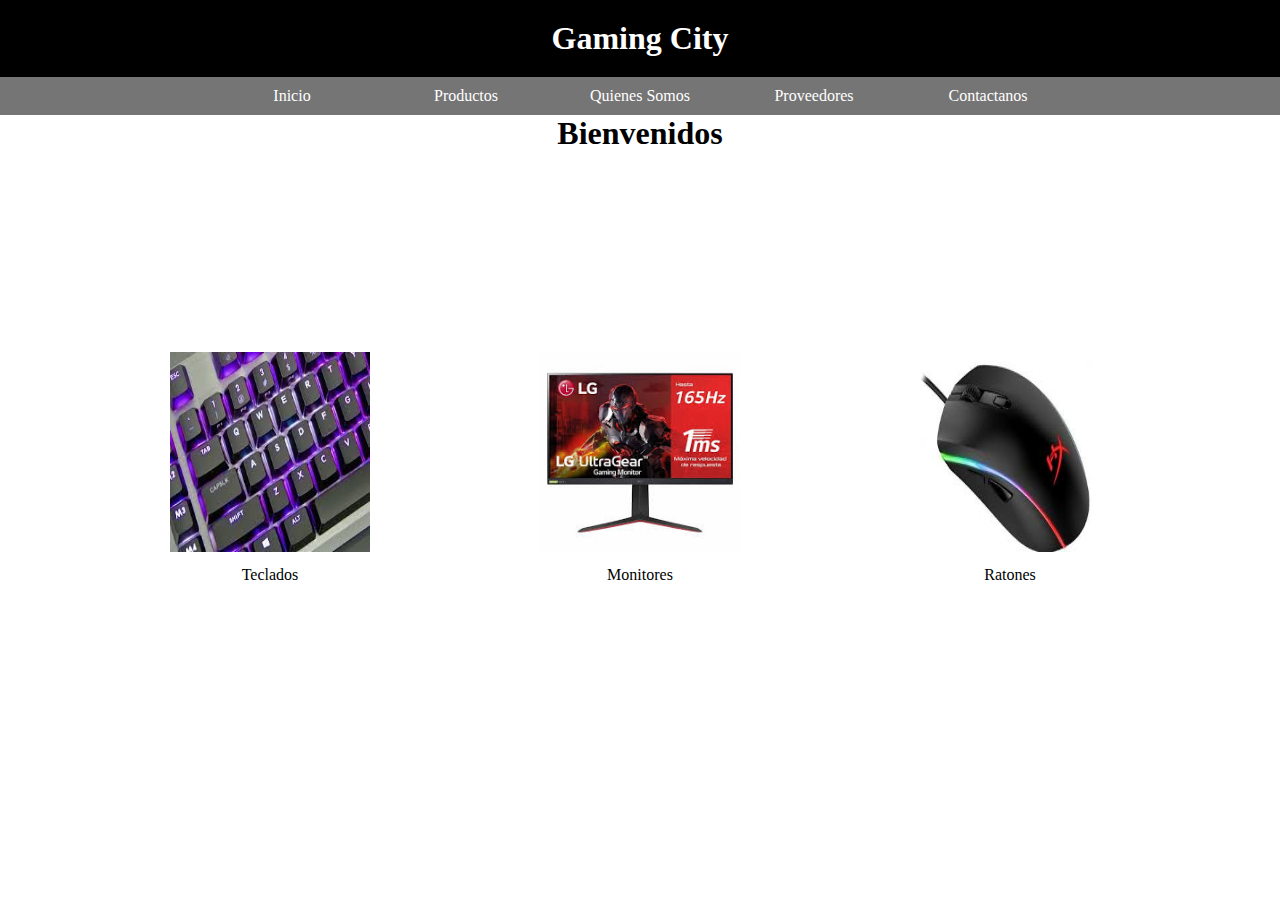
<file: index.html>
<!DOCTYPE html>
<html lang="en">
<head>
    <meta charset="UTF-8">
    <meta http-equiv="X-UA-Compatible" content="IE=edge">
    <meta name="viewport" content="width=device-width, initial-scale=1.0">
    <link rel="stylesheet" href="./style.css">
    <title>Document</title>
</head>
<body>
    <header>
    <h1>Gaming City</h1>
        <nav>
            <ul>
                <li><a href="./index.html" class="nav-link">Inicio</a></li>
                <li><a href="./page/productos.html" class="nav-link">Productos</a></li>
                <li><a href="./page/quienes-somos.html" class="nav-link">Quienes Somos</a></li>
                <li><a href="./page/proveedores.html" class="nav-link">Proveedores</a></li>
                <li><a href="./page/contactanos.html" class="nav-link">Contactanos</a></li>
        </nav>
    </header>
        <div class="contenido">
            <div class="secciones">
                <h2>Bienvenidos</h2>
            </div>
            <div class="imagenes">
                <div class="imagen">
                    <a href="./page/compras.html"><img src="./img/descarga.jpg" alt="" /></a>
                    <p>Teclados</p>
                </div>
                <div class="imagen">
                    <a href="./page/compras.html"><img src="./img/moni.jpg" alt="" /></a>
                    <p>Monitores</p>
                </div>
                <div class="imagen">
                    <a href="./page/compras.html"><img src="./img/images.jpg" alt="" /></a>
                    <p>Ratones</p>
                </div>
            </div>
        </div>
</body>
</html>
</file>
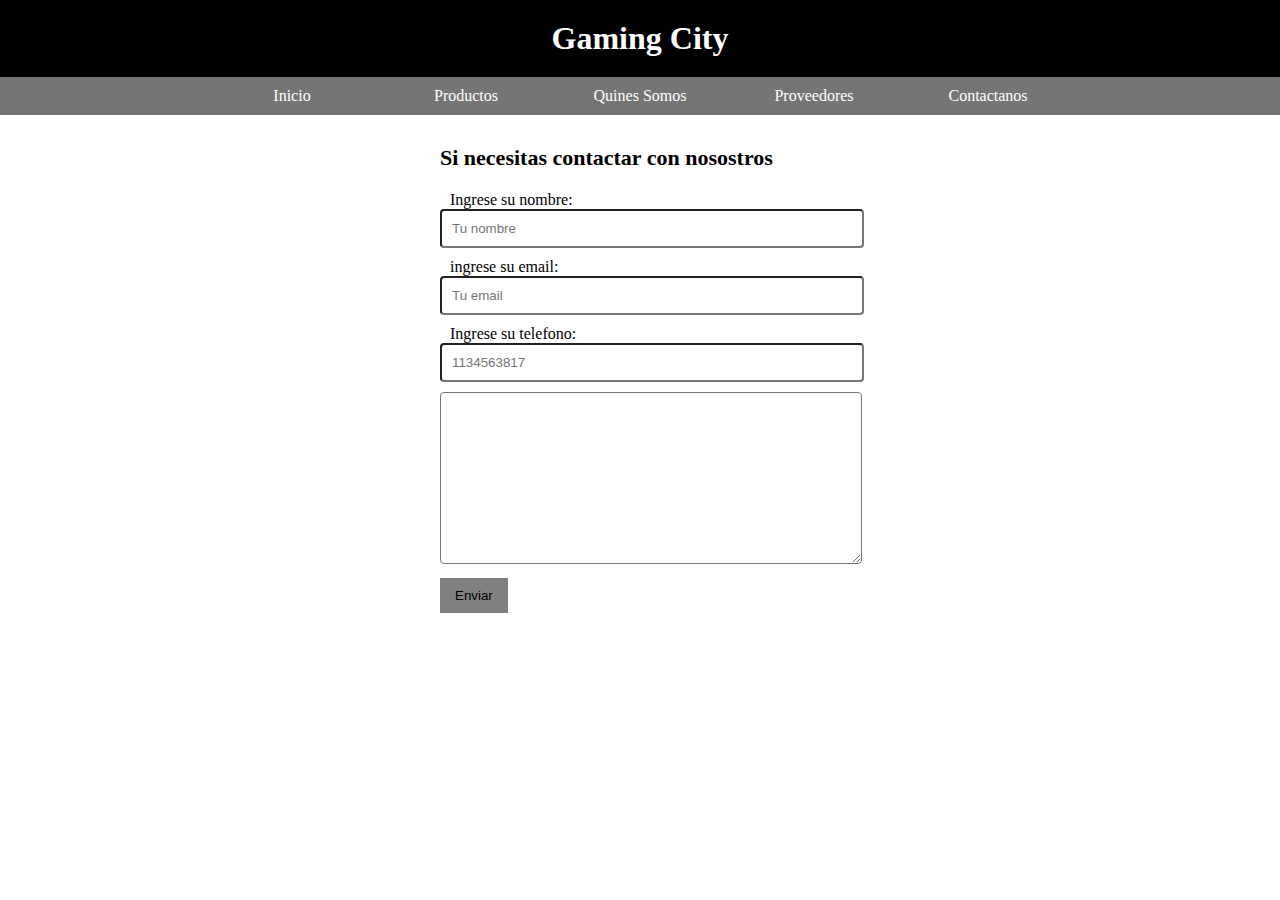
<file: page/contactanos.html>
<!DOCTYPE html>
<html lang="en">
<head>
    <meta charset="UTF-8">
    <meta http-equiv="X-UA-Compatible" content="IE=edge">
    <meta name="viewport" content="width=device-width, initial-scale=1.0">
    <title>Document</title>
    <link rel="stylesheet" href="../style.css">
</head>
<body>
    <header>
        <h1>Gaming City</h1>
            <nav>
                <ul>
                    <li><a href="/index.html" class="nav-link">Inicio</a></li>
                    <li><a href="./productos.html" class="nav-link">Productos</a></li>
                    <li><a href="./quienes-somos.html" class="nav-link">Quines Somos</a></li>
                    <li><a href="./proveedores.html" class="nav-link">Proveedores</a></li>
                    <li><a href="./contactanos.html" class="nav-link">Contactanos</a></li>
            </nav>

            <form class="consultas">
                <h3>Si necesitas contactar con nosostros</h3>
                <label class="data" for="nombre">Ingrese su nombre:</label>
                <input class="data" type="text" placeholder="Tu nombre" id="nombre">
                <label class="data" for="email">ingrese su email:</label>
                <input class="data" type="email" placeholder="Tu email" id="email"><br>
                <label class="data" for="numero">Ingrese su telefono:</label>
                <input class="data" type="number" placeholder="1134563817" id="numero">
                <textarea class="data" placeholder="" cols="30" rows="10"></textarea>
            <button class="button">Enviar</button>
            </form>
        </header>
</body>
</html>
</file>
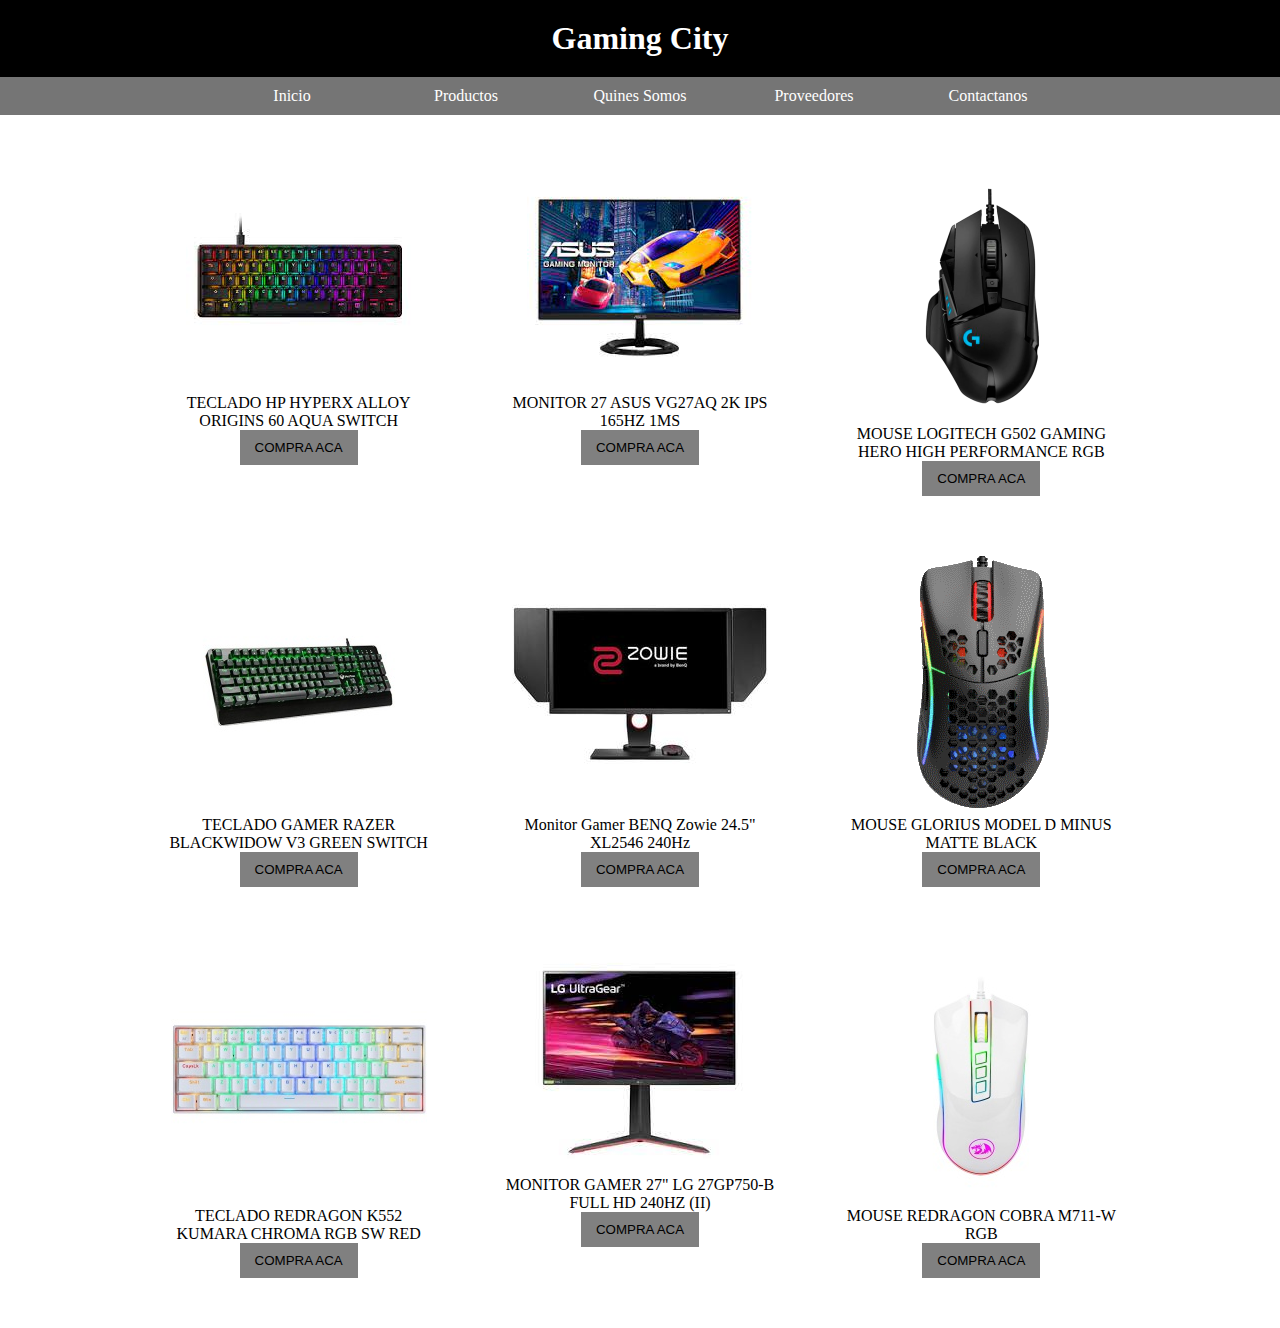
<file: page/productos.html>
<!DOCTYPE html>
<html lang="en">

<head>
    <meta charset="UTF-8">
    <meta http-equiv="X-UA-Compatible" content="IE=edge">
    <meta name="viewport" content="width=device-width, initial-scale=1.0">
    <title>Document</title>
    <link rel="stylesheet" href="../style.css">
</head>

<body>
    <header>
        <h1>Gaming City</h1>
        <nav>
            <ul>
                <li><a href="/index.html" class="nav-link">Inicio</a></li>
                <li><a href="./productos.html" class="nav-link">Productos</a></li>
                <li><a href="./quienes-somos.html" class="nav-link">Quines Somos</a></li>
                <li><a href="./proveedores.html" class="nav-link">Proveedores</a></li>
                <li><a href="./contactanos.html" class="nav-link">Contactanos</a></li>
        </nav>
    </header>

    <div class="grid-layout">
        <div class="producto">
            <img src="../img/descarga (2).jpg" alt="">
            <p>TECLADO HP HYPERX ALLOY ORIGINS 60 AQUA SWITCH</p>
            <button onclick="location.href='https://compragamer.com/producto/Teclado_Mecanico_HP_HyperX_Alloy_Origins_60_Switch_RED_LA_12665'">COMPRA ACA</button>
        </div>
        <div class="producto">
            <img src="../img/monitor asus.jpg" alt="">
            <p>MONITOR 27 ASUS VG27AQ 2K IPS 165HZ 1MS</p>
            <button onclick="location.href='https://www.facebook.com'">COMPRA ACA</button>
        </div>
        <div class="producto">
            <img src="../img/logi.png" alt="">
            <p>MOUSE LOGITECH G502 GAMING HERO HIGH PERFORMANCE RGB</p>
            <button onclick="location.href='https://compragamer.com/producto/Mouse_Logitech_G502_Gaming_Hero_High_Performance_RGB_12787'">COMPRA ACA</button>
        </div>
        <div class="producto">
            <img src="../img/productos31_24495.jpg" alt="">
            <p>TECLADO GAMER RAZER BLACKWIDOW V3 GREEN SWITCH </p>
            <button onclick="location.href='https://www.fullh4rd.com.ar/prod/20949/teclado-gamer-razer-blackwidow-v3-green-switch-espanol'">COMPRA ACA</button>
        </div>
        <div class="producto">
            <img src="../img/zowie.jpg" alt="">
            <p>Monitor Gamer BENQ Zowie 24.5" XL2546 240Hz</p>
            <button onclick="location.href='https://compragamer.com/producto/Monitor_Gamer_BENQ_Zowie_24_5_XL2546_240Hz_13772'">COMPRA ACA</button>
        </div>
        <div class="producto">
            <img src="../img/GLORIUS.png" alt="">
            <p>MOUSE GLORIUS MODEL D MINUS MATTE BLACK</p>
            <button onclick="location.href='https://compragamer.com/producto/Mouse_Glorious_Model_D_Minus_Matte_Black_10757'">COMPRA ACA</button>
        </div>
        <div class="producto">
            <img src="../img/redragon.jpg" alt="">
            <p> TECLADO REDRAGON K552 KUMARA CHROMA RGB SW RED</p>
            <button onclick="location.href='https://www.venex.com.ar/teclados/teclado-redragon-kumara-k552-rgb-mecanico-white-esp.html'">COMPRA ACA</button>
        </div>
        <div class="producto">
            <img src="../img/lg.jpg" alt="">
            <p>MONITOR GAMER 27" LG 27GP750-B FULL HD 240HZ (II)</p>
            <button onclick="location.href='https://compragamer.com/producto/Monitor_Gamer_LG_27_27GP750_B_FULL_HD_240Hz_12894'">COMPRA ACA</button>
        </div>
        <div class="producto">
            <img src="../img/redragon w.jpg" alt="">
            <p>MOUSE REDRAGON COBRA M711-W RGB</p>
            <button onclick="location.href='https://compragamer.com/producto/Mouse_Redragon_Cobra_M711_W_White_RGB_10_000_DPI_9845'">COMPRA ACA</button>
        </div>
</body>

</html>
</file>
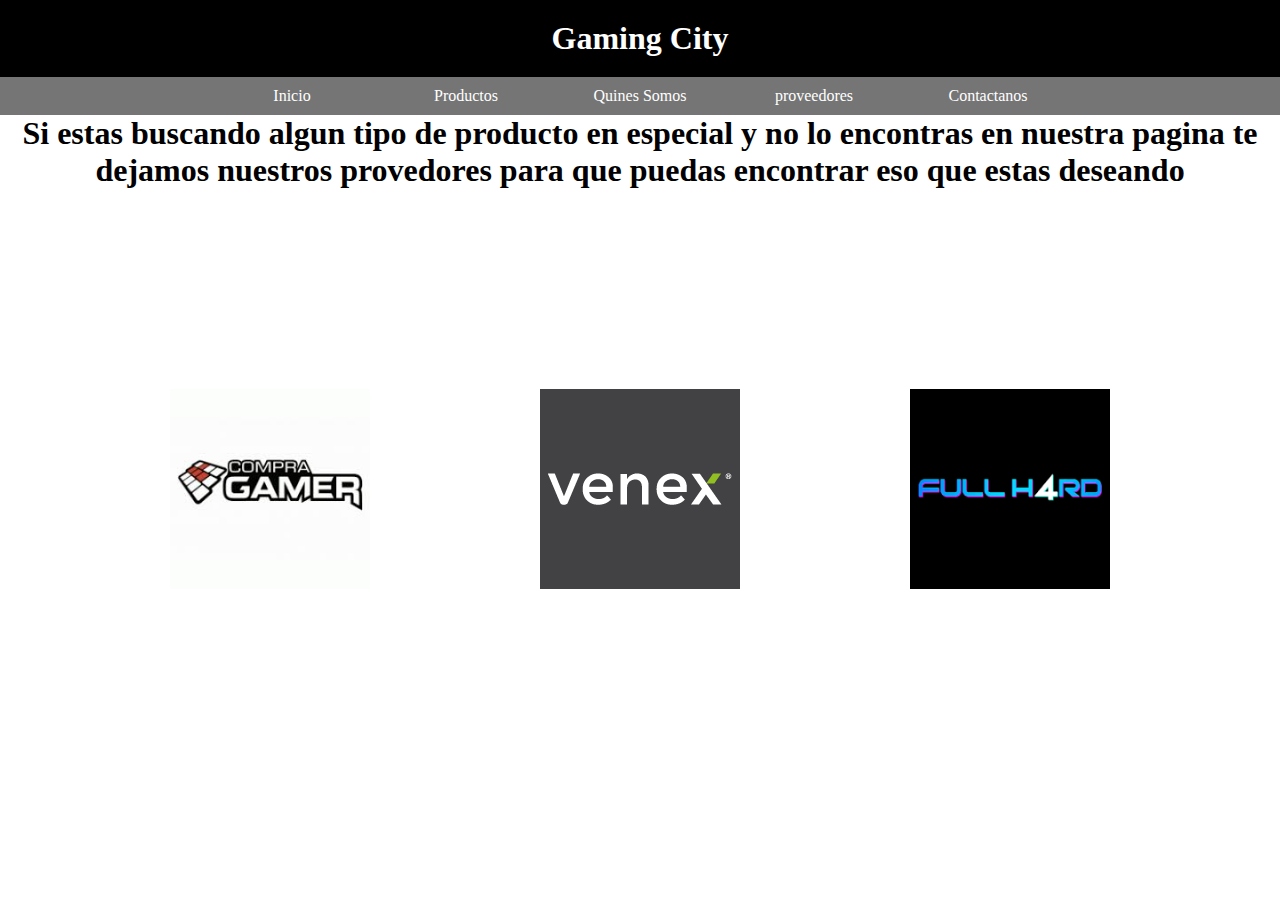
<file: page/proveedores.html>
<!DOCTYPE html>
<html lang="en">

<head>
    <meta charset="UTF-8">
    <meta http-equiv="X-UA-Compatible" content="IE=edge">
    <meta name="viewport" content="width=device-width, initial-scale=1.0">
    <title>Document</title>
    <link rel="stylesheet" href="../style.css">
</head>

<body>
    <header>
        <h1>Gaming City</h1>
        <nav>
            <ul>
                <li><a href="/index.html" class="nav-link">Inicio</a></li>
                <li><a href="./productos.html" class="nav-link">Productos</a></li>
                <li><a href="./quienes-somos.html" class="nav-link">Quines Somos</a></li>
                <li><a href="./proveedores.html" class="nav-link">proveedores</a></li>
                <li><a href="./contactanos.html" class="nav-link">Contactanos</a></li>
        </nav>
        <div class="proveedores">
            <div class="paginas">
                <h2>Si estas buscando algun tipo de producto en especial y no lo encontras en nuestra pagina te dejamos
                    nuestros provedores para que puedas encontrar eso que estas deseando</h2>
            </div>
            <div class="imagenes">
                <div class="imagen">
                    <a href="https://compragamer.com/"><img src="../img/descarga (1).jpg" alt="" /></a>
                </div>
                <div class="imagen">
                    <a href="https://www.venex.com.ar/"><img src="../img/header_logo_nuevo_facebook.png" alt="" /></a>
                </div>
                <div class="imagen">
                    <a href="https://www.fullh4rd.com.ar/"><img src="../img/descarga (1).png" alt="" /></a>
    </header>
</body>

</html>
</file>
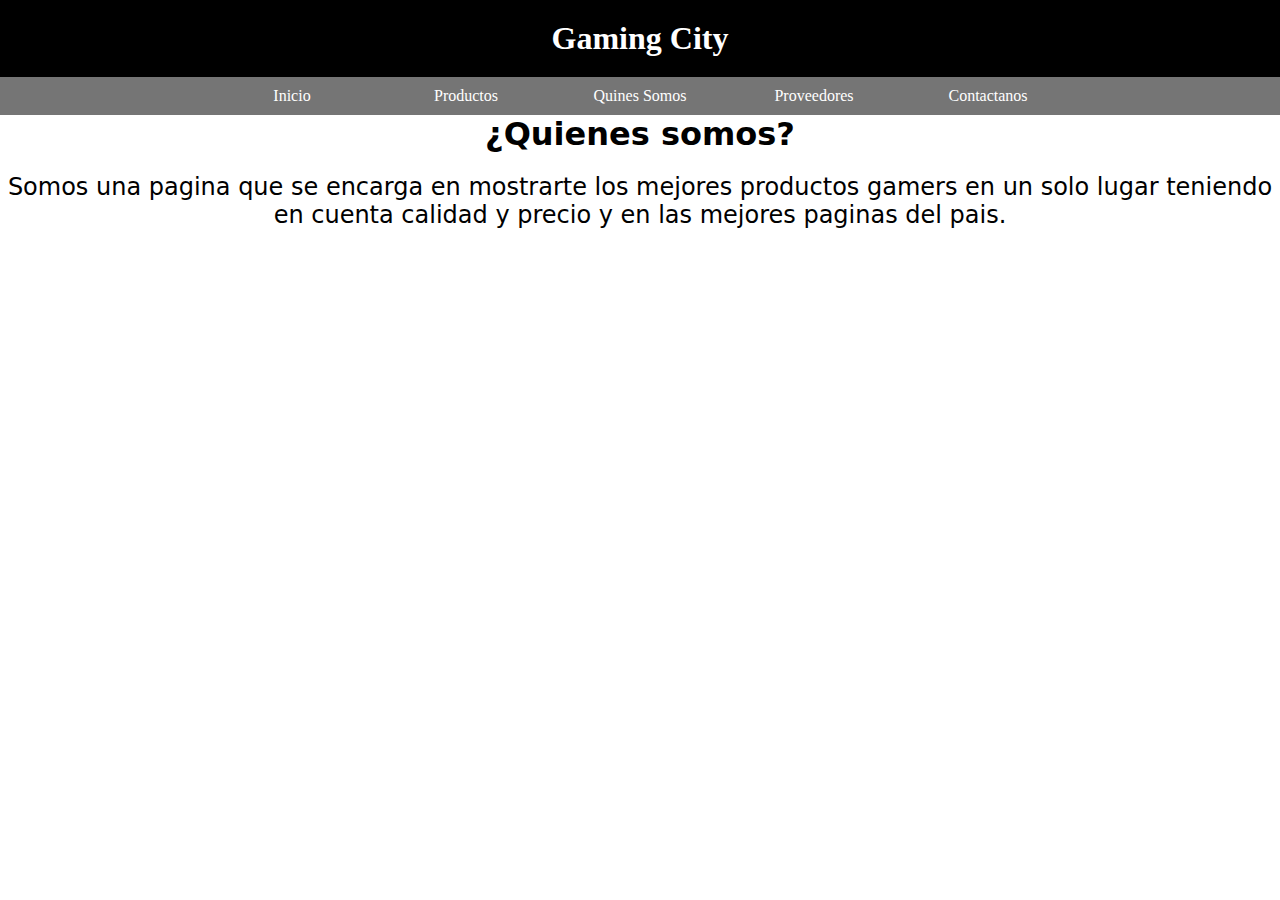
<file: page/quienes-somos.html>
<!DOCTYPE html>
<html lang="en">

<head>
    <meta charset="UTF-8">
    <meta http-equiv="X-UA-Compatible" content="IE=edge">
    <meta name="viewport" content="width=device-width, initial-scale=1.0">
    <title>Document</title>
    <link rel="stylesheet" href="../style.css">
</head>

<body>
    <header>
        <h1>Gaming City</h1>
        <nav>
            <ul>
                <li><a href="/index.html" class="nav-link">Inicio</a></li>
                <li><a href="./productos.html" class="nav-link">Productos</a></li>
                <li><a href="./quienes-somos.html" class="nav-link">Quines Somos</a></li>
                <li><a href="./proveedores.html" class="nav-link">Proveedores</a></li>
                <li><a href="./contactanos.html" class="nav-link">Contactanos</a></li>
        </nav>
        <div class="quienes-somos">
            <h2>¿Quienes somos?</h2>
            <p>Somos una pagina que se encarga en mostrarte los mejores productos gamers en un solo lugar teniendo en
                cuenta calidad y precio y en las mejores paginas del pais.</p>
        </div>
    </header>
</body>

</html>
</file>
<file: style.css>
* {
    padding: 0;
    margin: 0;
}

body {
    background-color: white;
}

h1 {
    text-align: center;
    background-color: black;
    color: white;
    padding: 20px;

}

nav ul {
    background-color: #757575;
    width: 100%;
    text-align: center;
}

nav li {
    display: inline-flex;
}

nav a {
    text-decoration: none;
    color: white;
    padding: 10px;
    width: 150px;
}

nav li:hover {
    background-color: black;
}

/* /////////////////// CONTENIDO */
.contenido {
    display: flex;
    flex-direction: column;
    margin: 0px;
}

h2 {
    font-size: xx-large;
    text-align: center;
    background-color: white;
    color: black;
    margin: 0%;
}

p {
    background-color: white;
    color: black;
    ;
}

.imagenes {
    display: flex;
    justify-content: space-evenly;
    margin-top: 200px;
}

.imagenes img {
    width: 200px;
    height: 200px;
}

.imagen {
    display: flex;
    flex-direction: column;
    align-items: center;
}

.imagen p {
    margin-top: 10px;
    text-align: center;
}

.consultas {
    width: 400px;
    background-color: white;
    padding: 30px;
    margin-top: 100px;
    margin: auto;
    border-radius: 4px;
    font-family: system-ui, -apple-system, BlinkMacSystemFont, 'Segoe UI', Roboto, Oxygen, Ubuntu, Cantarell, 'Open Sans', 'Helvetica Neue', sans-serif color black;
}

.consultas h3 {
    font-size: 22px;
    margin-bottom: 20px;
}

.data {
    width: 100%;
    padding: 10px;
    border-radius: 4px;
    margin-bottom: 10px;
}

.button.hover {
    color: black;
    font-family: system-ui, -apple-system, BlinkMacSystemFont, 'Segoe UI', Roboto, Oxygen, Ubuntu, Cantarell, 'Open Sans', 'Helvetica Neue', sans-serif
}

.grid-layout {
    display: grid;
    grid-template-columns: auto auto auto;
    width: 80%;
    margin: 0 auto;
    padding: 20px;
    border: 1px;
}


.producto p {
    text-align: center;
}

.producto {
    text-align: center;
    padding: 20px;
    margin: 10px;

}

button {
    position: relative;
    padding: 10px 15px;
    border: none;
    outline: none;
    background: grey;
    cursor: pointer;
}

button:hover {
    color: wheat;
}

.quienes-somos p {
    text-align: center;
    font-size: x-large;
    margin-top: 20px;
    font-family: system-ui, -apple-system, BlinkMacSystemFont, 'Segoe UI', Roboto, Oxygen, Ubuntu, Cantarell, 'Open Sans', 'Helvetica Neue', sans-serif;
}

.quienes-somos h2 {
    font-family: system-ui, -apple-system, BlinkMacSystemFont, 'Segoe UI', Roboto, Oxygen, Ubuntu, Cantarell, 'Open Sans', 'Helvetica Neue', sans-serif;
}
</file>
